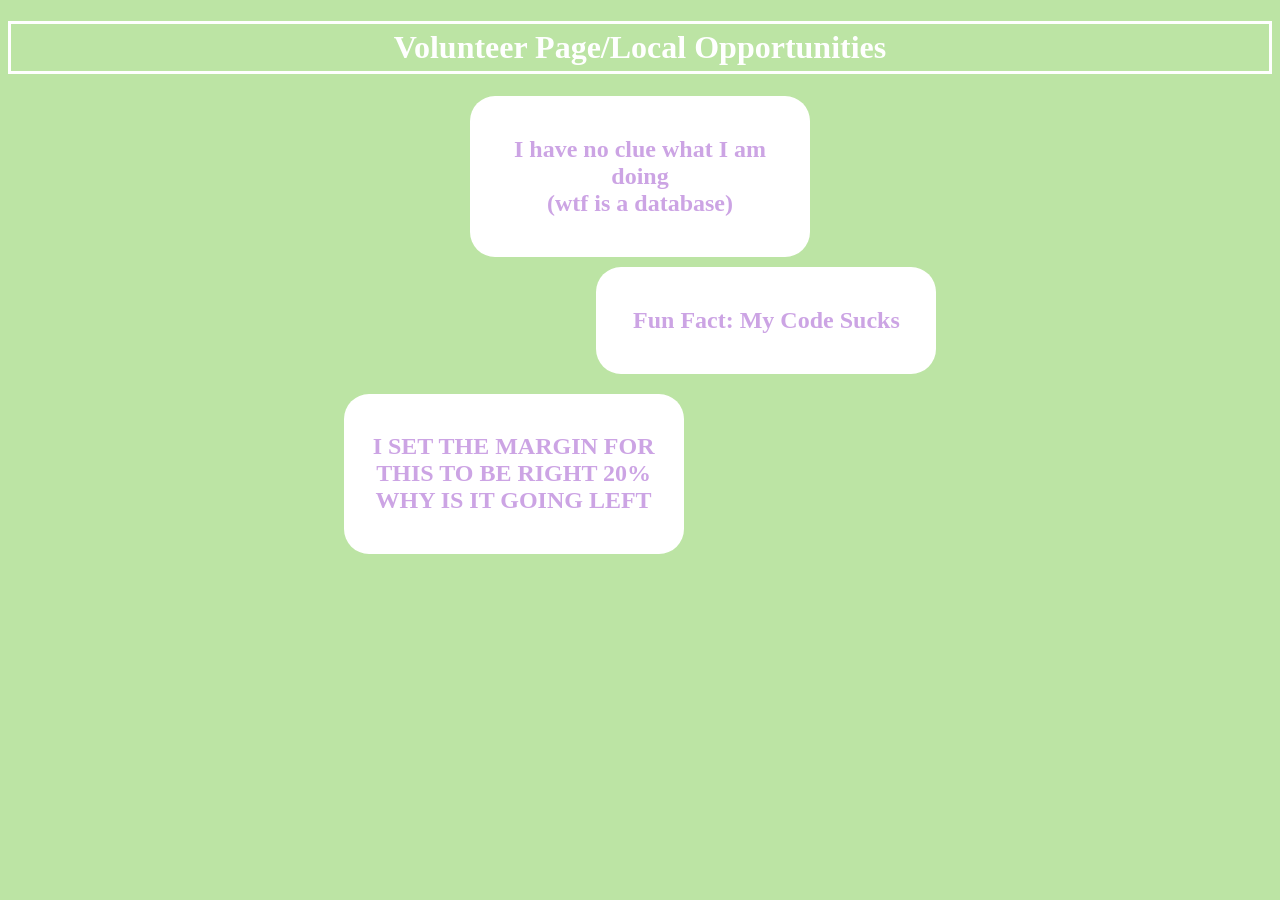
<file: volunteer.html>
<!DOCTYPE html>
<html lang="en">
<head>
    <meta charset="UTF-8">
    <meta name="viewport" content="width=device-width, initial-scale=1.0">
    <title>Administrator Login</title>
    <link href="https://fonts.googleapis.com/css2?family=Playfair+Display:wght@400;700&display=swap" rel="stylesheet">
    <link rel="stylesheet" href="volunteer.css">
</head>
<body>
    <h1>Volunteer Page/Local Opportunities</h1>
    <div class = "box1">
        <div class = "content">
            <h2>I have no clue what I am doing <br> (wtf is a database)</h2>
        </div>
    </div>

    <div class = "box2">
        <div class = "content">
            <h2>Fun Fact: My Code Sucks</h2>
        </div>
    </div>

    <div class = "box3">
        <div class = "content">
            <h2>I SET THE MARGIN FOR THIS TO BE RIGHT 20% <br> WHY IS IT GOING LEFT</h2>
        </div>
    </div>
</body>
</html>
</file>
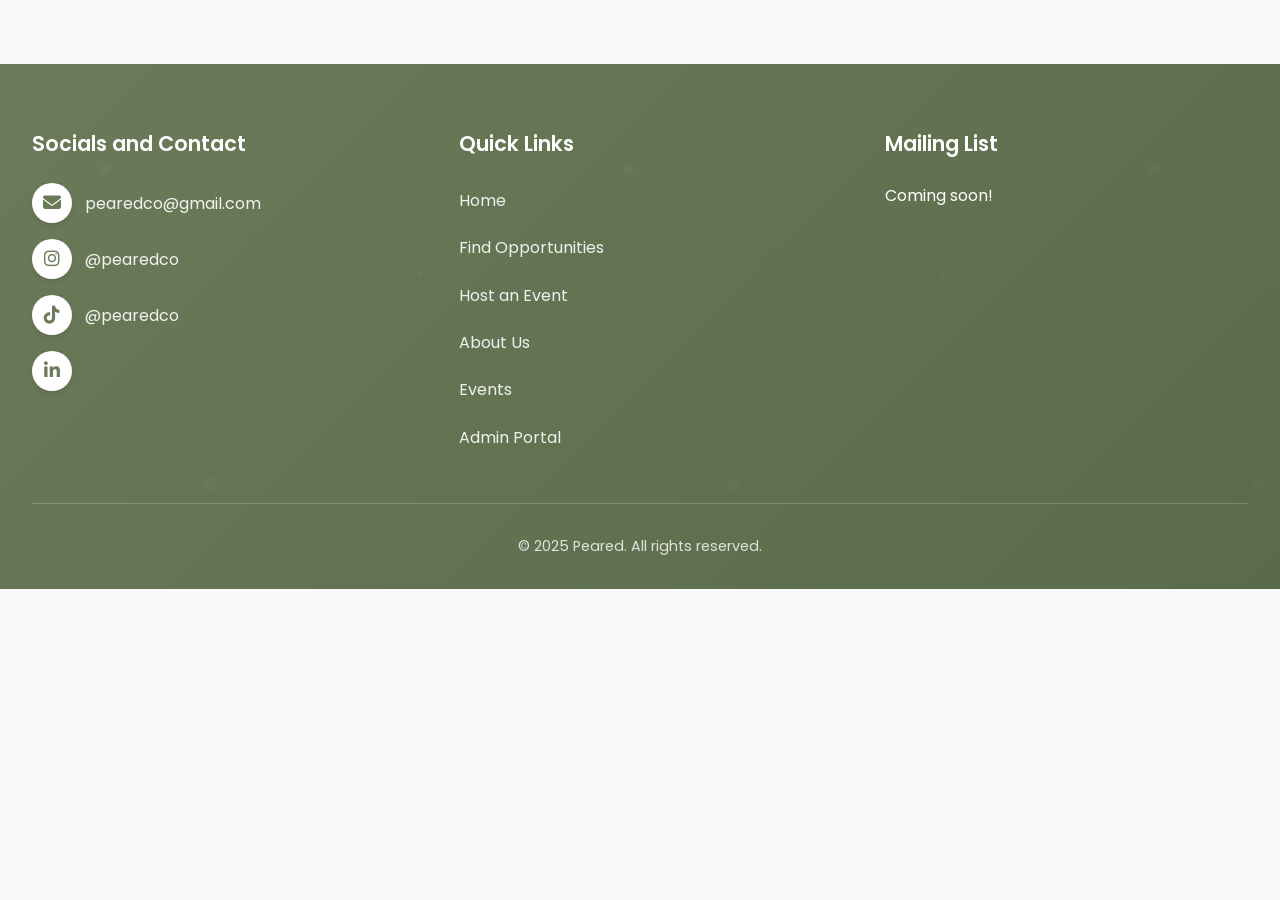
<file: public/footer.html>
<!DOCTYPE html>
<html lang="en">
<head>
    <meta charset="UTF-8">
    <meta name="viewport" content="width=device-width, initial-scale=1.0">
    <title>Footer</title>
    <link href="https://fonts.googleapis.com/css2?family=Poppins:wght@300;400;500;600;700;800&display=swap" rel="stylesheet">
    <link rel="stylesheet" href="https://cdnjs.cloudflare.com/ajax/libs/font-awesome/6.5.0/css/all.min.css">

    <link rel="stylesheet" href="css/footer.css">
    <script src="js/footer.js" defer></script>
</head>
<body>
   

    <!-- Footer.html -->
    <footer class="footer">
        <div class="footer-container">
          

            <!-- Main Footer Content -->
            <div class="footer-main">
                <!-- Contact Information -->
                <div class="footer-section">
                    <h3>Socials and Contact</h3>
                    <div class="contact-info">
                        <div class="contact-item">
                            <a href="mailto:pearedco@gmail.com" class="icon-link" target="_blank" rel="noopener noreferrer">
                                <i class="fa-solid fa-envelope"></i>
                            </a>
                            <span>pearedco@gmail.com</span>
                        </div>
                        
                        <div class="contact-item">
                            <a href="https://instagram.com/pearedco" class="icon-link" target="_blank" rel="noopener noreferrer">
                                <i class="fa-brands fa-instagram"></i>
                            </a>
                           
                            <span>@pearedco</span>
                        </div>

                        <div class="contact-item">
                            <a href="https://www.tiktok.com/@pearedco" class="icon-link" target="_blank" rel="noopener noreferrer">
                                <i class="fa-brands fa-tiktok"></i>
                            </a>
                            
                            <span>@pearedco</span>
                        </div>

                        <div class="contact-item">
                            <a href="https://www.linkedin.com/company/pearedco/" class="icon-link" target="_blank" rel="noopener noreferrer">
                                <i class="fa-brands fa-linkedin-in"></i>
                            </a>
                            <span></span>
                        </div>
                    </div>
                </div>

                <!-- Navigation Links -->
                <div class="footer-section">
                    <h3>Quick Links</h3>
                    <nav class="nav-links">
                        <a href="index.html">Home</a>
                        <a href="volunteer.html">Find Opportunities</a>
                        <a href="host.html">Host an Event</a>
                        <a href="info.html">About Us</a>
                        <a href="adminLogin.html">Events</a>
                        <a href="#resources">Admin Portal</a>
                        
                    </nav>
                </div>

                <!-- Get Involved -->
                <div class="footer-section">
                    <h3>Mailing List</h3>
                    <p>Coming soon!</p>
                    <!-- <div class="get-involved">
                        <p>Join our community and stay updated with the latest news, events, and volunteer opportunities.</p>
                        <form class="mailing-form" onsubmit="handleSubscription(event)">
                            <input 
                                type="email" 
                                class="email-input" 
                                placeholder="Enter your email address"
                                required
                            >
                            <button type="submit" class="subscribe-btn">Subscribe</button>
                        </form>
                    </div> -->
                </div>
            </div>

            <!-- Copyright -->
            <div class="footer-bottom">
                <p class="copyright">
                    © 2025 Peared. All rights reserved.
                </p>
            </div>
        </div>
    </footer>

</body>
</html>
</file>
<file: volunteer.css>
body {
    background-color: #bce4a4;
}

h1 {
    color: white;
    text-align: center;
    border: 3px solid white;
    padding: 5px;
}

.box1 {
    width: 100%;
}
.content {
    height: 100%;
    width: 300px;
    border-radius: 25px;
    padding: 20px;
    margin: 0px auto;
    text-align: center;
    color: #CCA4E4;
    background-color: white;
}

.box2 {
    margin-left: 20%;
    padding: 10px;
}

.box3 {
    margin-right: 20%;
    padding: 10px;
}
</file>
<file: public/css/footer.css>
/* old ahh Footer */
/* footer {
    background-color: #4e693f;
    font-family: 'Poppins', sans-serif;
    color: white;
    text-align: center;
    padding: 20px 0;
    margin-top: auto; 
} */

/* footer.css */
* {
    margin: 0;
    padding: 0;
    box-sizing: border-box;
}

/* Apply Poppins to body and specific elements, not everything */
body, p, h1, h2, h3, h4, h5, h6, span, a, button, input {
    font-family: 'Poppins', sans-serif;
}

/* Ensure Font Awesome icons use their proper font */
.fa-solid, .fa-regular, .fa-light, .fa-thin, .fa-duotone, .fa-brands {
    font-family: "Font Awesome 6 Free", "Font Awesome 6 Pro", "Font Awesome 6 Brands" !important;
}
body {
    background: #f8f9fa;
    margin: 0;
    padding: 0;
}

/* Footer Styles */
.footer {
    background: linear-gradient(135deg, #6B7B5A 0%, #5a6b49 100%);
    color: white;
    position: relative;
    overflow: hidden;
    margin: 0;
    padding: 0;
    margin-top: 4rem; 
}

.footer::before {
    content: '';
    position: absolute;
    top: 0;
    left: 0;
    right: 0;
    bottom: 0;
    background: url('data:image/svg+xml,<svg xmlns="http://www.w3.org/2000/svg" viewBox="0 0 100 100"><defs><pattern id="grain" width="100" height="100" patternUnits="userSpaceOnUse"><circle cx="20" cy="20" r="1" fill="rgba(255,255,255,0.05)"/><circle cx="80" cy="40" r="0.5" fill="rgba(255,255,255,0.05)"/><circle cx="40" cy="80" r="1.5" fill="rgba(255,255,255,0.03)"/></pattern></defs><rect width="100" height="100" fill="url(%23grain)"/></svg>');
    opacity: 0.5;
}

.footer-container {
    max-width: 1400px;
    margin: 0 auto;
    padding: 4rem 2rem 2rem;
    position: relative;
    z-index: 2;
}


.footer-main {
    display: grid;
    grid-template-columns: 1fr 1fr 1fr;
    gap: 4rem;
    margin-bottom: 3rem;
}

.footer-section h3 {
    font-size: 1.3rem;
    font-weight: 600;
    margin-bottom: 1.5rem;
    color: white;
}

.contact-info {
    display: flex;
    flex-direction: column;
    gap: 1rem;
}

.contact-item {
    display: flex;
    align-items: center;
    gap: 0.8rem;
    color: rgba(255, 255, 255, 0.9);
    font-size: 1rem;
}

.contact-item i {
    font-size: 18px;
    color: #6B7B5A; /* Green icon color */
    background: white; /* White circle background */
    border-radius: 50%;
    padding: 10px;
    width: 40px;
    height: 40px;
    display: flex;
    align-items: center;
    justify-content: center;
    /* transition: all 0.3s ease; */
    box-shadow: 0 2px 5px rgba(0, 0, 0, 0.1); /* Optional: subtle shadow */
}

.contact-item i:hover {
    background: #f0f0f0;
    transform: scale(1.05);
}

.contact-item a {
  display: flex;
  align-items: center;
  gap: 0.8rem;
  color: inherit; /* keeps the link text white like before */
  text-decoration: none; /* remove underline */
}

.contact-item a:hover {
  text-decoration: underline; /* optional hover effect */
}


.nav-links {
    display: flex;
    flex-direction: column;
    gap: 0.8rem;
}

.nav-links a {
    color: rgba(255, 255, 255, 0.9);
    text-decoration: none;
    font-size: 1rem;
    transition: all 0.3s ease;
    padding: 0.3rem 0;
}

.nav-links a:hover {
    color: #CDE0B3;
    /* padding-left: 0.5rem; */
}

.get-involved {
    display: flex;
    flex-direction: column;
    gap: 1rem;
}

.get-involved p {
    color: rgba(255, 255, 255, 0.9);
    font-size: 1rem;
    line-height: 1.6;
    margin-bottom: 1rem;
}

.mailing-form {
    display: flex;
    flex-direction: column;
    gap: 1rem;
}

.email-input {
    padding: 0.8rem 1rem !important;
    border: 1px solid rgba(255, 255, 255, 0.3) !important;
    border-radius: 25px !important;
    font-size: 1rem !important;
    background: rgba(255, 255, 255, 0.1) !important;
    color: white !important;
    transition: all 0.3s ease !important;
}

.email-input::placeholder {
    color: rgba(255, 255, 255, 0.7) !important;
}

.email-input:focus {
    outline: none;
    /* background: rgba(255, 255, 255, 0.15) !important;
    border-color: rgba(255, 255, 255, 0.5) !important; */
     background: rgba(255, 255, 255, 0.25) !important; /* ⬅️ increased opacity from 0.15 to 0.25 */
    border-color: rgba(255, 255, 255, 0.6) !important;
    box-shadow: 0 0 5px rgba(255, 255, 255, 0.4); /* ⬅️ optional subtle glow effect */

}

.subscribe-btn {
    padding: 0.8rem 2rem;
    background: white;
    color: #6B7B5A;
    border: none;
    border-radius: 25px;
    font-weight: 600;
    font-size: 1rem;
    cursor: pointer;
    transition: all 0.3s ease;
    align-self: flex-start;
}

.subscribe-btn:hover {
    background: #f0f0f0;
    box-shadow: 0 5px 15px rgba(0,0,0,0.3);

}

.footer-bottom {
    border-top: 1px solid rgba(255, 255, 255, 0.2);
    padding-top: 2rem;
    text-align: center;
}

.copyright {
    color: rgba(255, 255, 255, 0.8);
    font-size: 0.9rem;
}

/* Responsive Design */
@media (max-width: 768px) {
    .footer-main {
        grid-template-columns: 1fr;
        gap: 2.5rem;
        text-align: center;
    }

    .footer-logo {
        font-size: 2rem;
    }

    .contact-item {
        justify-content: center;
    }

    .nav-links a:hover {
        padding-left: 0;
    }

    .subscribe-btn {
        align-self: center;
    }
}

@media (max-width: 480px) {
    .footer-container {
        padding: 3rem 1rem 2rem;
    }

    .footer-main {
        gap: 2rem;
    }

    .footer-section h3 {
        font-size: 1.2rem;
    }
}

/* Demo body styles - remove padding for production */
.demo-content {
    background: white;
    padding: 4rem 2rem;
    text-align: center;
    color: #333;
    margin-bottom: 0;
}

.demo-content h1 {
    font-size: 2.5rem;
    margin-bottom: 1rem;
    color: #6B7B5A;
}

.demo-content p {
    font-size: 1.2rem;
    max-width: 600px;
    margin: 0 auto;
    line-height: 1.6;
}
</file>
